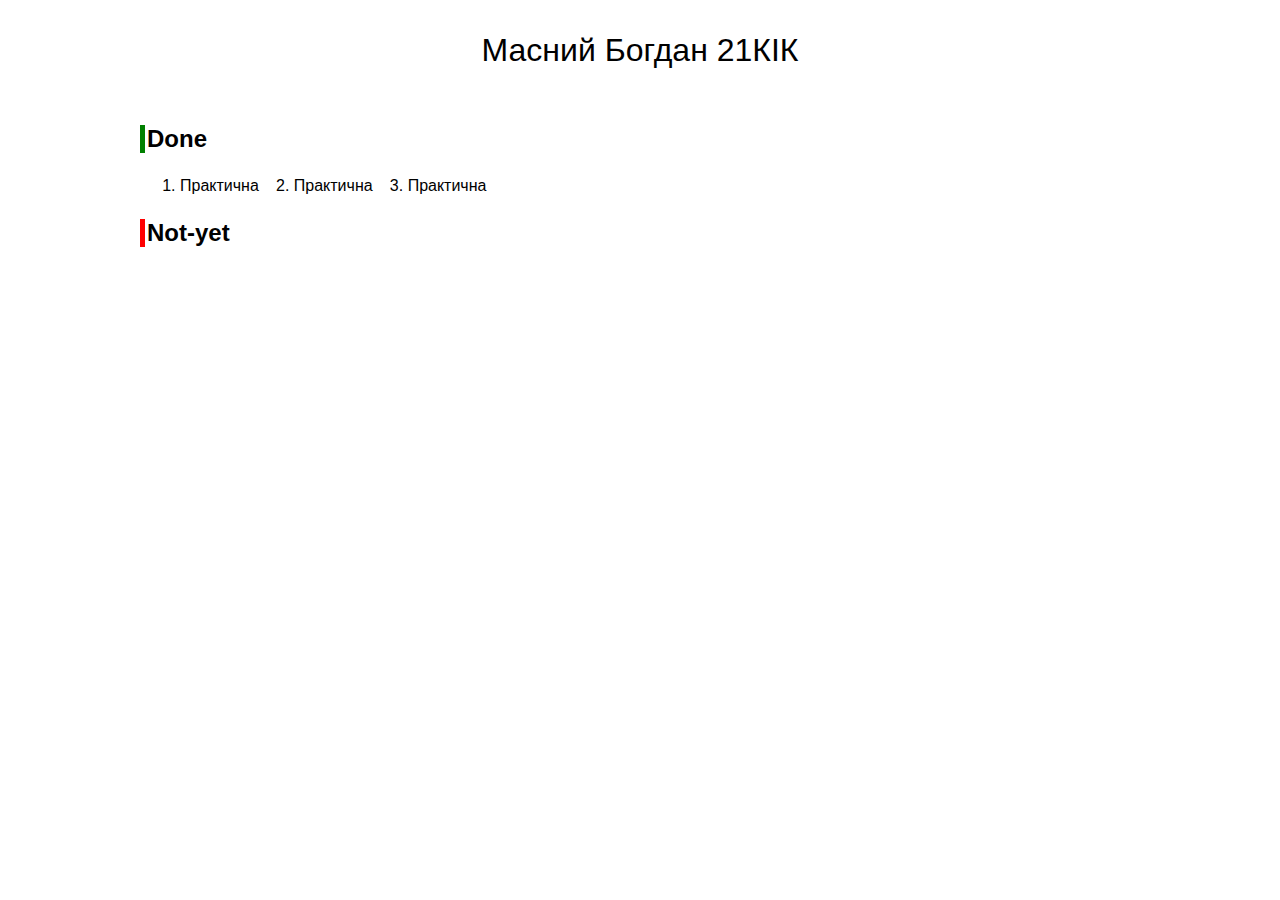
<file: Index.html>
<!DOCTYPE html>
<head>
    <link rel="stylesheet" href="Index.css">
    <title>Экран выбора лабораторной работы</title>
</head>
<body>
    <header>
        <p class="MB">
            Масний Богдан 21КІК
        </p>
    </header>
    <div class="list-of-homeworks">
        <div class="done-homeworks">
            <p class="done">Done</p>
            <ol class="navigation-list">
                <li class="navigation-list-item"> <a href="HTML1.html" class="navigation-link"> Практична</a></li>
                <li class="navigation-list-item"><a href="HTML2.html" class="navigation-link"> Практична</a></li>
                <li class="navigation-list-item"><a href="HTML3.html" class="navigation-link"> Практична</a></li>
            </ol>
        </div>
        <div class="not-yet-homeworks">
            <p class="not-yet">Not-yet</p>
            <ul class="navigation-list">
            </ul>
        </div>
    </div>
</body>
</file>
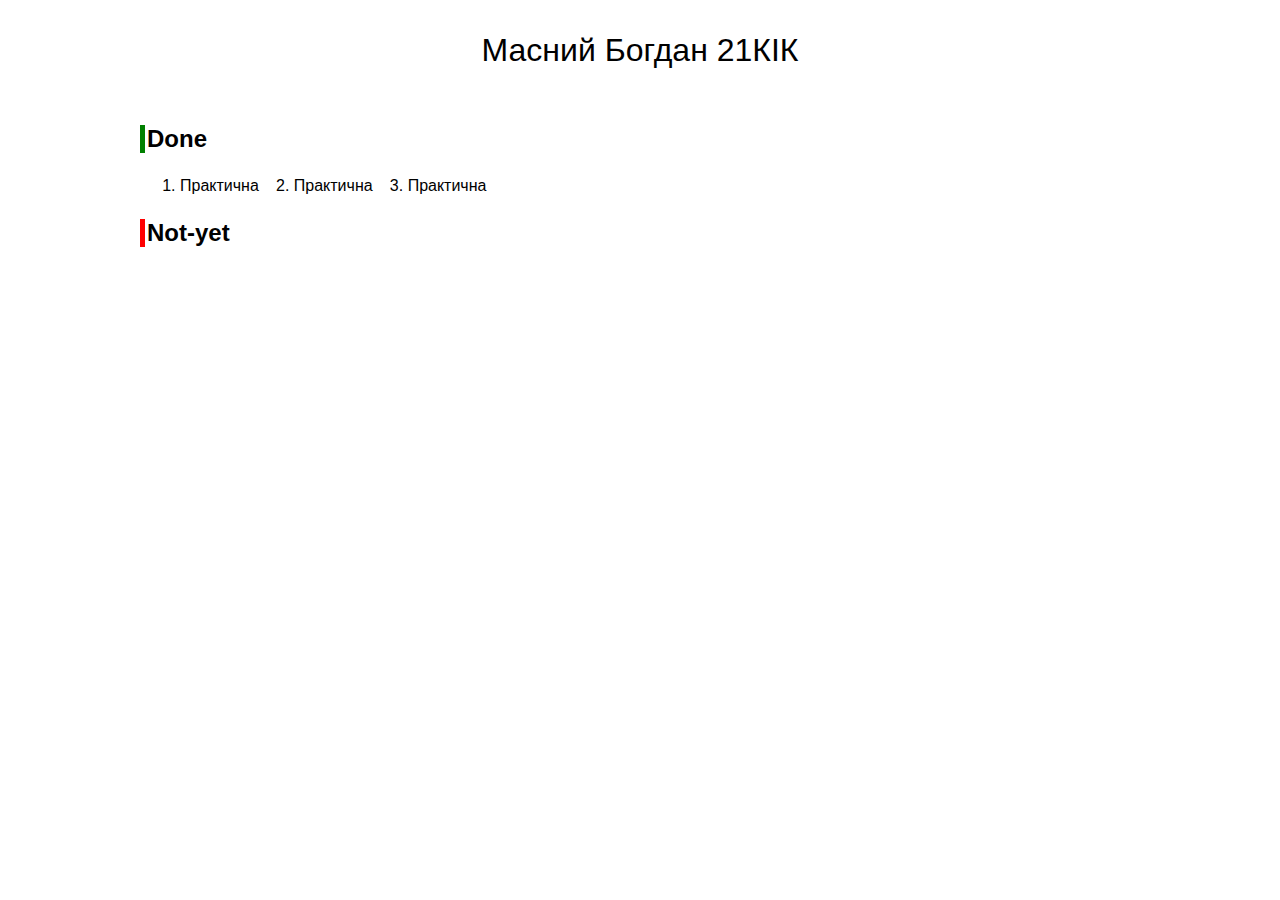
<file: index.html>
<!DOCTYPE html>
<head>
    <link rel="stylesheet" href="Index.css">
    <title>Экран выбора лабораторной работы</title>
</head>
<body>
    <header>
        <p class="MB">
            Масний Богдан 21КІК
        </p>
    </header>
    <div class="list-of-homeworks">
        <div class="done-homeworks">
            <p class="done">Done</p>
            <ol class="navigation-list">
                <li class="navigation-list-item"> <a href="HTML1.html" class="navigation-link"> Практична</a></li>
                <li class="navigation-list-item"><a href="HTML2.html" class="navigation-link"> Практична</a></li>
                <li class="navigation-list-item"><a href="HTML3.html" class="navigation-link"> Практична</a></li>
            </ol>
        </div>
        <div class="not-yet-homeworks">
            <p class="not-yet">Not-yet</p>
            <ul class="navigation-list">
            </ul>
        </div>
    </div>
</body>
</file>
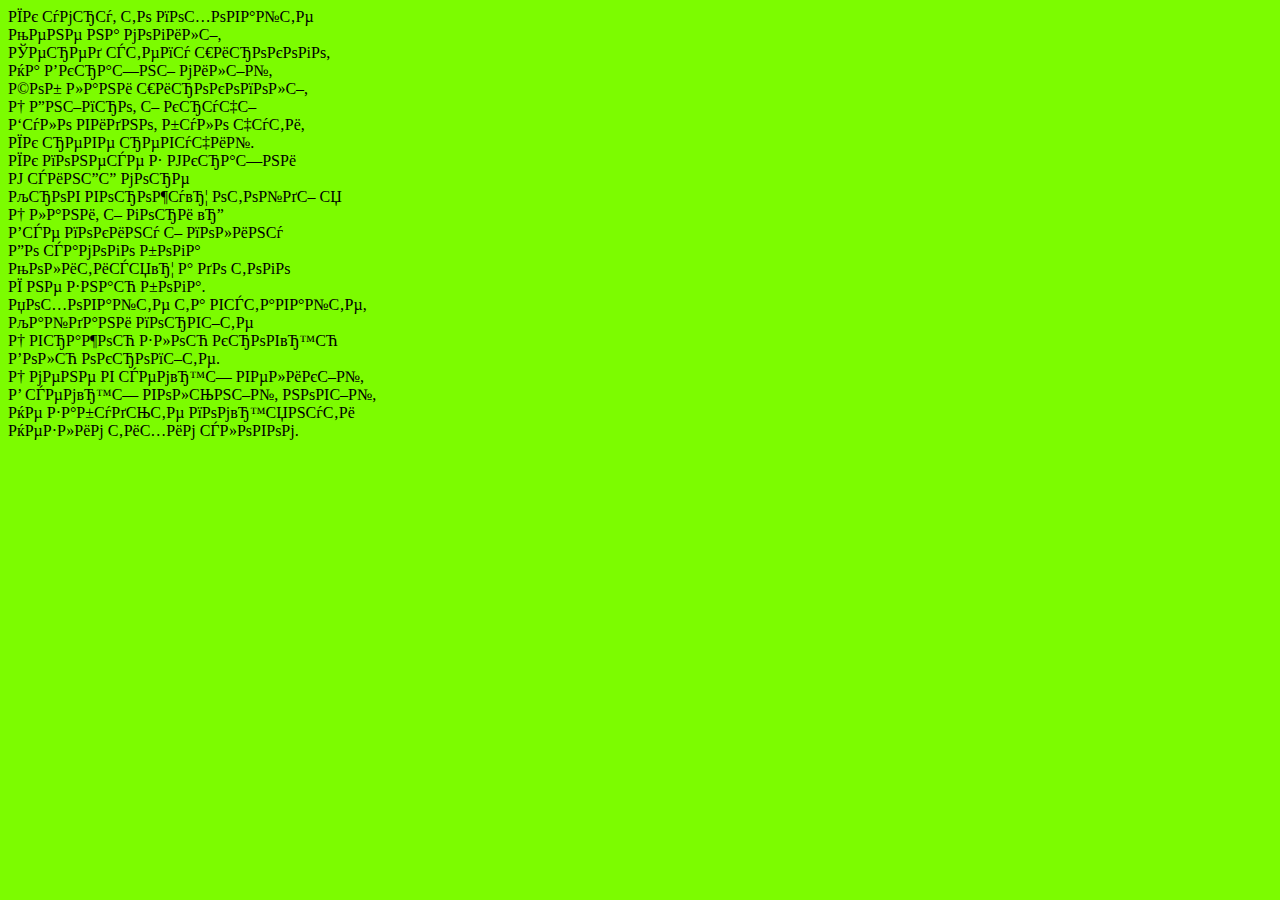
<file: HTML1.html>
<!DOCTYPE html>
<head>
    <link rel="stylesheet" href="HTML1.css">
    <meta http-equiv="content-type" content="text/html; charset=windows-1251">
    <title>
        HTML1
    </title>
</head>
<body class="background-color">
    Як умру, то поховайте<br>
    Мене на могилі,<br>
    Серед степу широкого,<br>
    На Вкраїні милій,<br>
    Щоб лани широкополі,<br>
    І Дніпро, і кручі<br>
    Було видно, було чути,<br>
    Як реве ревучий.<br>
    Як понесе з України<br>
    У синєє море<br>
    Кров ворожу… отойді я<br>
    І лани, і гори —<br>
    Все покину і полину<br>
    До самого бога<br>
    Молитися… а до того<br>
    Я не знаю бога.<br>
    Поховайте та вставайте,<br>
    Кайдани порвіте<br>
    І вражою злою кров’ю<br>
    Волю окропіте.<br>
    І мене в сем’ї великій,<br>
    В сем’ї вольній, новій,<br>
    Не забудьте пом’янути<br>
    Незлим тихим словом.<br>
    <script>
        alert ('Because of the encoding site doesnt open properly, if you remove it, text will behave fine')
    </script>
</body>
</file>
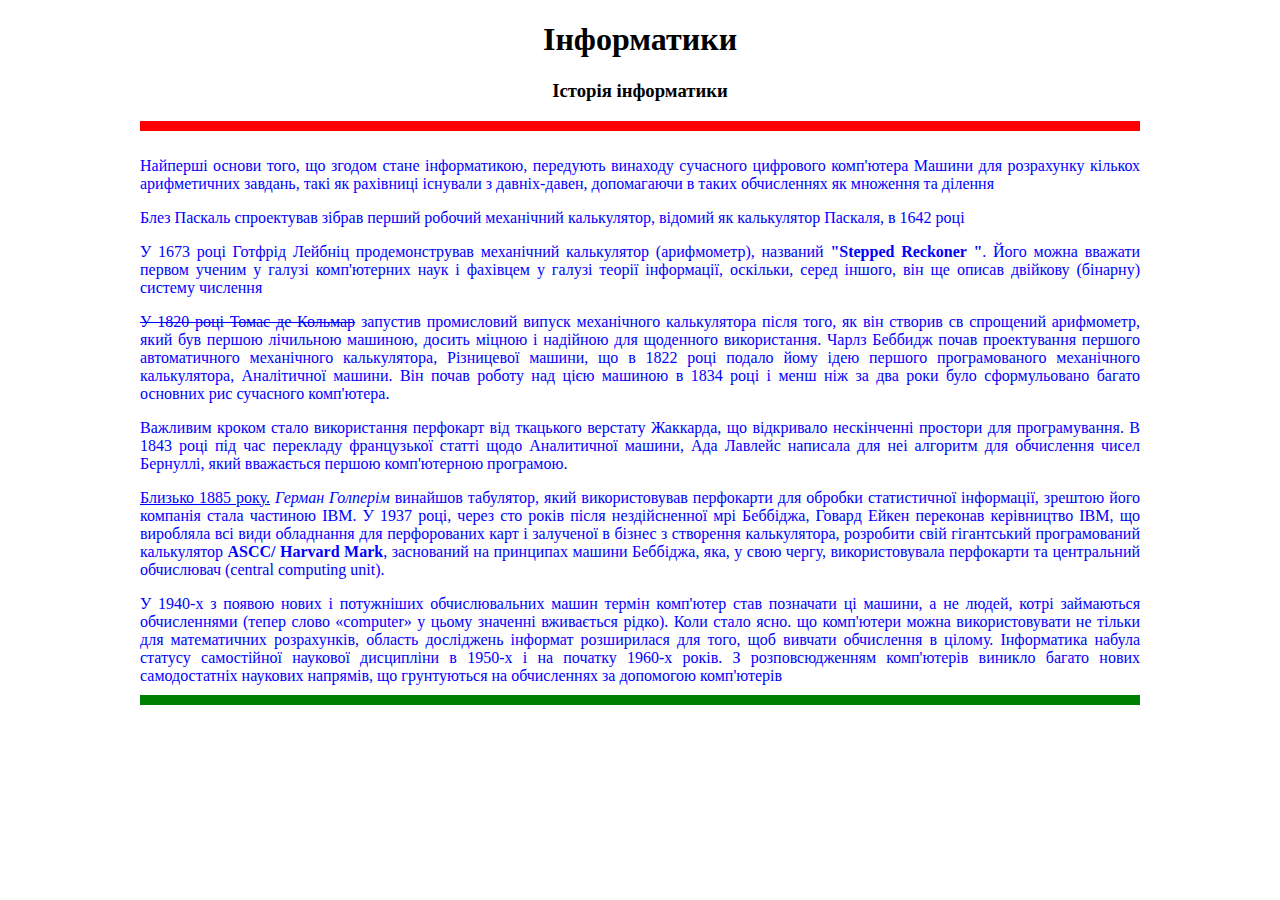
<file: HTML2.html>
<!DOCTYPE html>
<head>
    <link rel="stylesheet" href="HTML2.css">
    <title>
        HTML2
    </title>
</head>
<body>
    <div class="header">
        <h1>
            Інформатики
        </h1>
        <h3>
            Історія інформатики
        </h3>
    </div>
    <div class="content">
        <p>
            Найперші основи того, що згодом стане інформатикою, передують винаходу сучасного цифрового комп'ютера Машини для розрахунку кількох арифметичних завдань, такі як рахівниці існували з давніх-давен, допомагаючи в таких обчисленнях як множення та ділення
        </p>
        <p>
            Блез Паскаль спроектував зібрав перший робочий механічний калькулятор, відомий як калькулятор Паскаля, в 1642 році
        </p>
        <p>
            У 1673 році Готфрід Лейбніц продемонстрував механічний калькулятор (арифмометр), названий <b>"Stepped Reckoner "</b>. Його можна вважати первом ученим у галузі комп'ютерних наук і фахівцем у галузі теорії інформації, оскільки, серед іншого, він ще описав двійкову (бінарну) систему числення
        </p>
        <p>
        </p>
            <del>У 1820 році Томас де Кольмар</del> запустив промисловий випуск механічного калькулятора після того, як він створив св спрощений арифмометр, який був першою лічильною машиною, досить міцною і надійною для щоденного використання. Чарлз Беббидж почав проектування першого автоматичного механічного калькулятора, Різницевої машини, що в 1822 році подало йому ідею першого програмованого механічного калькулятора, Аналітичної машини. Він почав роботу над цією машиною в 1834 році і менш ніж за два роки було сформульовано багато основних рис сучасного комп'ютера.
        <p>
        </p>
            Важливим кроком стало використання перфокарт від ткацького верстату Жаккарда, що відкривало нескінченні простори для програмування. В 1843 році під час перекладу французької статті щодо Аналитичної машини, Ада Лавлейс написала для неі алгоритм для обчислення чисел Бернуллі, який вважається першою комп'ютерною програмою.
        <p>
        </p>
            <u>Близько 1885 року.</u> <em>Герман Голперім</em> винайшов табулятор, який використовував перфокарти для обробки статистичної інформації, зрештою його компанія стала частиною ІВМ. У 1937 році, через сто років після нездійсненної мрі Беббіджа, Говард Ейкен переконав керівництво ІВМ, що виробляла всі види обладнання для перфорованих карт і залученої в бізнес з створення калькулятора, розробити свій гігантський програмований калькулятор <b>ASCC/ Harvard Mark</b>, заснований на принципах машини Беббіджа, яка, у свою чергу, використовувала перфокарти та центральний обчислювач (central computing unit).
        <p>
        </p>
            У 1940-х з появою нових і потужніших обчислювальних машин термін комп'ютер став позначати ці машини, а не людей, котрі займаються обчисленнями (тепер слово «соmputer» у цьому значенні вживається рідко). Коли стало ясно. що комп'ютери можна використовувати не тільки для математичних розрахунків, область досліджень інформат розширилася для того, щоб вивчати обчислення в цілому. Інформатика набула статусу самостійної наукової дисципліни в 1950-х і на початку 1960-х років. З розповсюдженням комп'ютерів виникло багато нових самодостатніх наукових напрямів, що грунтуються на обчисленнях за допомогою комп'ютерів
    </div>
</body>
</file>
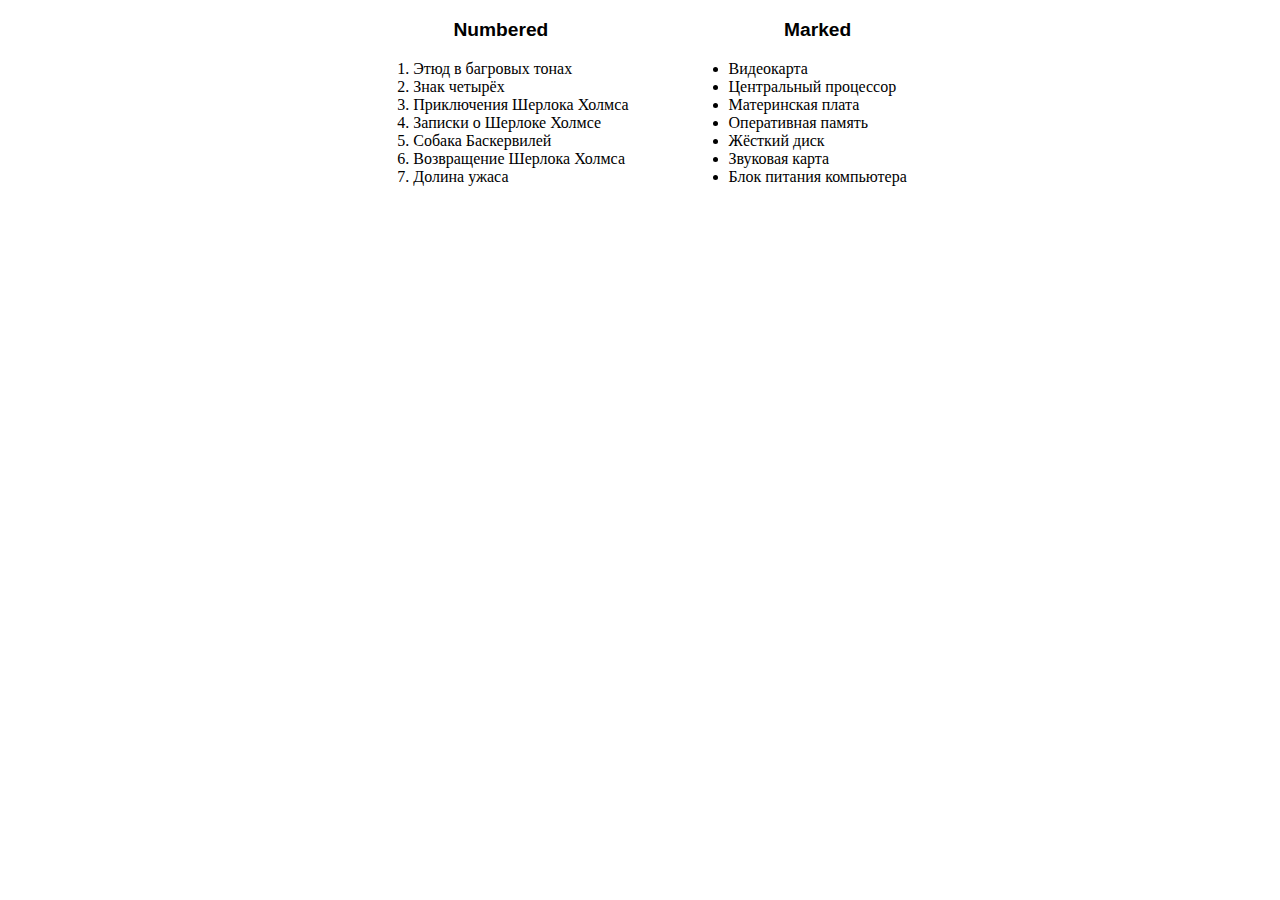
<file: HTML3.html>
<!DOCTYPE html>
<html lang="en">
<head>
    <link rel="stylesheet" href="HTML3.css">
    <meta charset="UTF-8">
    <meta http-equiv="X-UA-Compatible" content="IE=edge">
    <meta name="viewport" content="width=device-width, initial-scale=1.0">
    <title>Document</title>
</head>
<body>
    <div class="lists">
        <div class="numbered">
            <p class="list-name">Numbered</p>
            <ol class="numbered-list">
                <li ><a class="list-item" href="https://ru.wikipedia.org/wiki/%D0%AD%D1%82%D1%8E%D0%B4_%D0%B2_%D0%B1%D0%B0%D0%B3%D1%80%D0%BE%D0%B2%D1%8B%D1%85_%D1%82%D0%BE%D0%BD%D0%B0%D1%85">Этюд в багровых тонах</a></li>
                <li ><a class="list-item" href="https://ru.wikipedia.org/wiki/%D0%97%D0%BD%D0%B0%D0%BA_%D1%87%D0%B5%D1%82%D1%8B%D1%80%D1%91%D1%85">Знак четырёх</a></li>
                <li ><a class="list-item" href="https://ru.wikipedia.org/wiki/%D0%9F%D1%80%D0%B8%D0%BA%D0%BB%D1%8E%D1%87%D0%B5%D0%BD%D0%B8%D1%8F_%D0%A8%D0%B5%D1%80%D0%BB%D0%BE%D0%BA%D0%B0_%D0%A5%D0%BE%D0%BB%D0%BC%D1%81%D0%B0_(%D1%81%D0%B1%D0%BE%D1%80%D0%BD%D0%B8%D0%BA)">Приключения Шерлока Холмса</a></li>
                <li ><a class="list-item" href="https://ru.wikipedia.org/wiki/%D0%92%D0%BE%D1%81%D0%BF%D0%BE%D0%BC%D0%B8%D0%BD%D0%B0%D0%BD%D0%B8%D1%8F_%D0%A8%D0%B5%D1%80%D0%BB%D0%BE%D0%BA%D0%B0_%D0%A5%D0%BE%D0%BB%D0%BC%D1%81%D0%B0">Записки о Шерлоке Холмсе</a></li>
                <li ><a class="list-item" href="https://ru.wikipedia.org/wiki/%D0%A1%D0%BE%D0%B1%D0%B0%D0%BA%D0%B0_%D0%91%D0%B0%D1%81%D0%BA%D0%B5%D1%80%D0%B2%D0%B8%D0%BB%D0%B5%D0%B9">Собака Баскервилей</a></li>
                <li ><a class="list-item" href="https://ru.wikipedia.org/wiki/%D0%92%D0%BE%D0%B7%D0%B2%D1%80%D0%B0%D1%89%D0%B5%D0%BD%D0%B8%D0%B5_%D0%A8%D0%B5%D1%80%D0%BB%D0%BE%D0%BA%D0%B0_%D0%A5%D0%BE%D0%BB%D0%BC%D1%81%D0%B0">Возвращение Шерлока Холмса</a></li>
                <li ><a class="list-item" href="https://ru.wikipedia.org/wiki/%D0%94%D0%BE%D0%BB%D0%B8%D0%BD%D0%B0_%D1%83%D0%B6%D0%B0%D1%81%D0%B0">Долина ужаса</a></li>
            </ol>
        </div>
        <div class="marked">
            <p class="list-name">Marked</p>
            <il class="marked-list">
                <li ><a class="list-item" href="https://ru.wikipedia.org/wiki/%D0%92%D0%B8%D0%B4%D0%B5%D0%BE%D0%BA%D0%B0%D1%80%D1%82%D0%B0">Видеокарта</a></li>
                <li ><a class="list-item" href="https://ru.wikipedia.org/wiki/%D0%A6%D0%B5%D0%BD%D1%82%D1%80%D0%B0%D0%BB%D1%8C%D0%BD%D1%8B%D0%B9_%D0%BF%D1%80%D0%BE%D1%86%D0%B5%D1%81%D1%81%D0%BE%D1%80">Центральный процессор</a></li>
                <li ><a class="list-item" href="https://ru.wikipedia.org/wiki/%D0%9C%D0%B0%D1%82%D0%B5%D1%80%D0%B8%D0%BD%D1%81%D0%BA%D0%B0%D1%8F_%D0%BF%D0%BB%D0%B0%D1%82%D0%B0">Материнская плата</a></li>
                <li ><a class="list-item" href="https://ru.wikipedia.org/wiki/%D0%9E%D0%BF%D0%B5%D1%80%D0%B0%D1%82%D0%B8%D0%B2%D0%BD%D0%B0%D1%8F_%D0%BF%D0%B0%D0%BC%D1%8F%D1%82%D1%8C">Оперативная память</a></li>
                <li ><a class="list-item" href="https://ru.wikipedia.org/wiki/%D0%96%D1%91%D1%81%D1%82%D0%BA%D0%B8%D0%B9_%D0%B4%D0%B8%D1%81%D0%BA">Жёсткий диск</a></li>
                <li ><a class="list-item" href="https://ru.wikipedia.org/wiki/%D0%97%D0%B2%D1%83%D0%BA%D0%BE%D0%B2%D0%B0%D1%8F_%D0%BA%D0%B0%D1%80%D1%82%D0%B0">Звуковая карта</a></li>
                <li ><a class="list-item" href="https://ru.wikipedia.org/wiki/%D0%91%D0%BB%D0%BE%D0%BA_%D0%BF%D0%B8%D1%82%D0%B0%D0%BD%D0%B8%D1%8F_%D0%BA%D0%BE%D0%BC%D0%BF%D1%8C%D1%8E%D1%82%D0%B5%D1%80%D0%B0">Блок питания компьютера</a></li>
            </il>
        </div>
    </div>
</body>
</html>
</file>
<file: Index.css>
body{
    max-width: 1000px;
    margin: 0 auto;
    font-family: sans-serif;
}
header{
    display: flex;
    justify-content: center;
    font-size:xx-large;
}
a{
    color: black;
    text-decoration: none;
}
.done{
    font-weight: bold;
    font-size: x-large;
    padding-left: 2px;
    border-left: 5px solid;
    border-color:green;
}
.not-yet{
    font-weight: bold;
    font-size: x-large;
    padding-left: 2px;
    border-left: 5px solid;
    border-color:red;
}
.navigation-list {
    font-family: 'arial';
    display: flex;
    align-items: center;
    gap: 35px;
    margin-top: 20px;
}
.navigation-link:hover {
    transition: 200ms;
    border-bottom: 2px solid darkblue;
    padding-bottom: 1px;
    color: darkblue;
}
.no-hover{
    pointer-events: none;
}
</file>
<file: HTML1.css>
.background-color{
    background-color: lawngreen;
}
</file>
<file: HTML2.css>
body{
    max-width: 1000px;
    margin: 0 auto;
}
.header{
    text-align: center;
}
.content{
    padding: 10px 0;
    border-top: 10px solid;
    border-bottom: 10px solid;
    border-top-color: red;
    border-bottom-color: green;
    text-align: justify;
    color: blue;
}
</file>
<file: HTML3.css>
body{
    margin: 0 auto;
    max-width: 1000px;
}
a{
    color: black;
    text-decoration: none;
}
.lists{
    display: flex;
    justify-content: center;
    gap: 100px;
}
.numbered-list{
    margin: 0;
}
.marked{
    justify-content: center;
}
.list-name{
    display: flex;
    justify-content: center;
    font-weight: bold;
    font-family: sans-serif;
    font-size: larger;
}
.list-item{
    text-decoration: none;
}
.list-item:hover {
    transition: 200ms;
    border-bottom: 2px solid darkblue;
    padding-bottom: 1px;
    color: darkblue;
}
</file>
